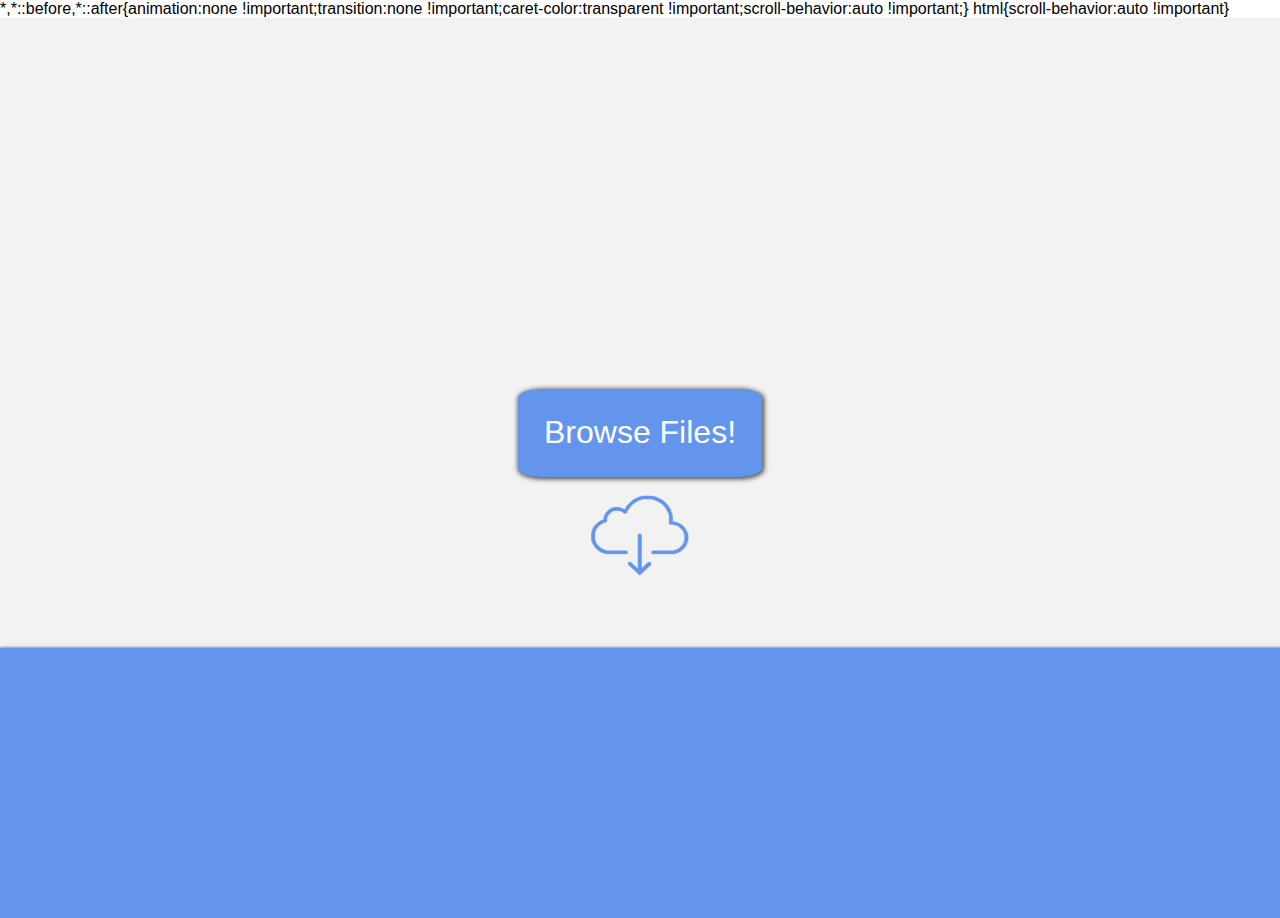
<file: templates/index.html>
<!DOCTYPE html>
<html lang="en">
<head>
    <meta charset="UTF-8">
    <meta http-equiv="X-UA-Compatible" content="IE=edge">
    <meta name="viewport" content="width=device-width, initial-scale=1.0">
    <link rel="stylesheet" type="text/css" href="/static/css/index.css">
</head>
<body>
    
    <div class="container">
        <div class="button">
            <a href="/files/">Browse Files!</a>
            <div class="icon">
            </div>
        </div>
        
        <div class="accent">
        </div>
    </div>

</body>
</html>
</file>
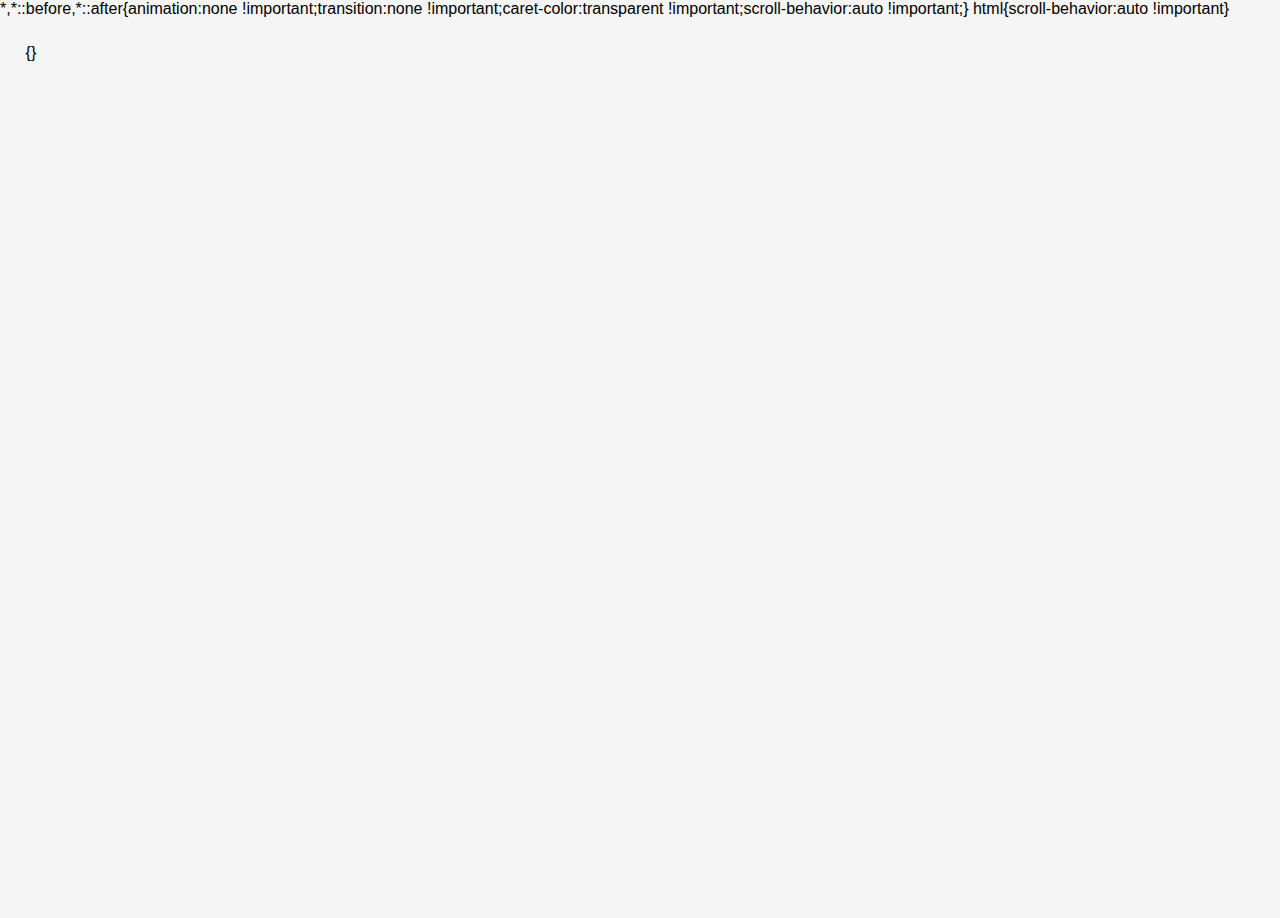
<file: templates/file.html>
<!DOCTYPE html>
<html lang="en">
<head>
    <meta charset="UTF-8">
    <meta http-equiv="X-UA-Compatible" content="IE=edge">
    <meta name="viewport" content="width=device-width, initial-scale=1.0">
    <link rel="stylesheet" type="text/css" href="/static/css/file.css">
</head>
<body>
    
    <div class="container">
        {}
    </div>

</body>
</html>
</file>
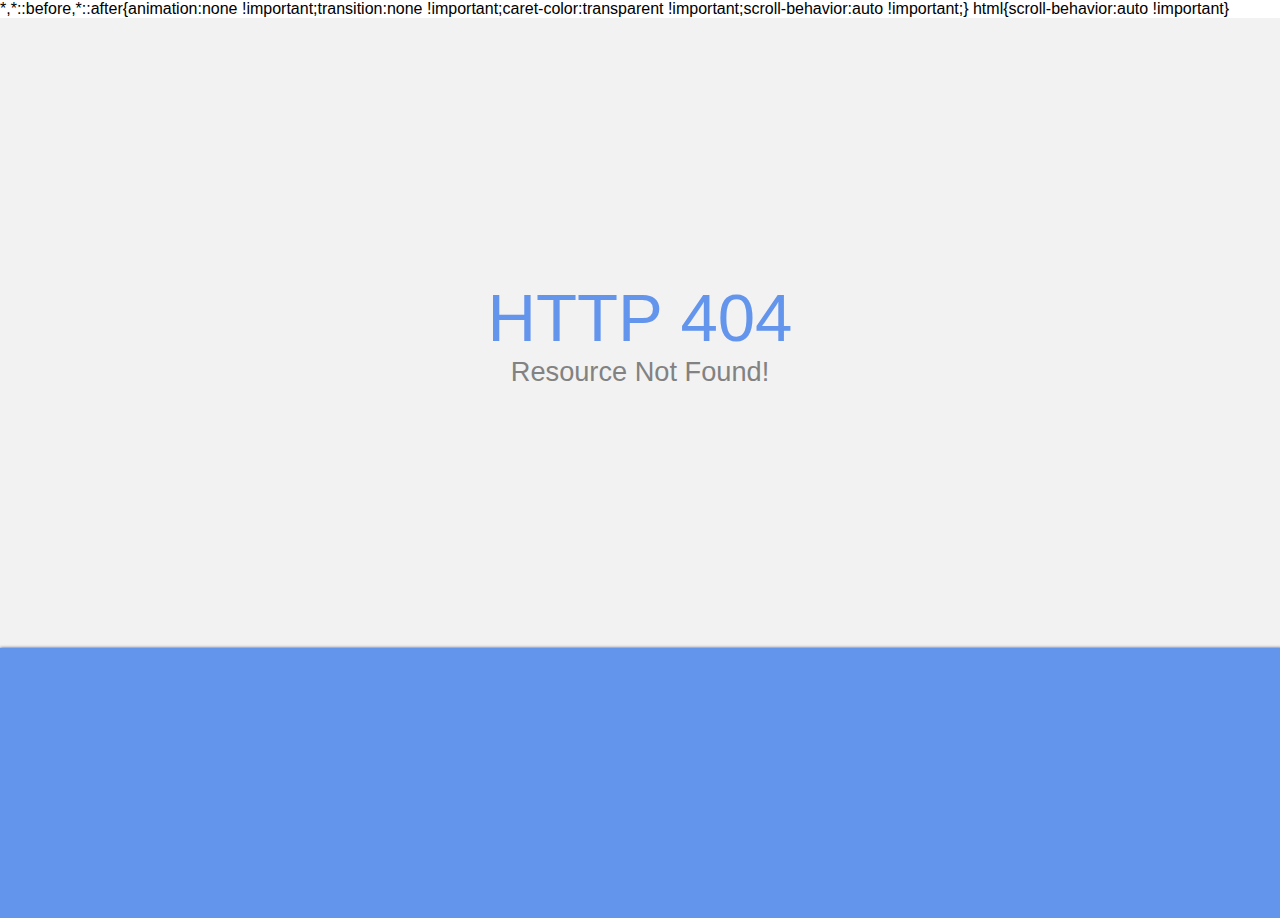
<file: templates/http404.html>
<!DOCTYPE html>
<html lang="en">
<head>
    <meta charset="UTF-8">
    <meta http-equiv="X-UA-Compatible" content="IE=edge">
    <meta name="viewport" content="width=device-width, initial-scale=1.0">
    <link rel="stylesheet" type="text/css" href="/static/css/http404.css">
</head>
<body>
    
    <div class="container">
        <div class="msg">
            <div>
                HTTP 404
            </div>
            <div>
                Resource Not Found!
            </div>
        </div>
        <div id="accent">
        </div>
    </div>

</body>
</html>
</file>
<file: static/css/index.css>
* {
    margin: 0;
    padding: 0;
    display: block;
    font-family: 'Franklin Gothic Medium', 'Arial Narrow', Arial, sans-serif;
}

.container {
    width: 100vw;
    height: 100vh;
    background: rgb(242, 242, 242);
}

a {
    text-decoration: none;
    margin-bottom: 1%;
    background: cornflowerblue;
    padding: 2% 2%;
    color: white;
    border-radius: 10%;
    font-size: 2rem;
    box-shadow: 
        1px 1px 5px 1px rgb(70, 70, 70),
        -1px -1px 5px 1px rgb(240, 240, 240);
}

.button {
    width: 100%;
    height: 70%;
    display: flex;
    flex-direction: column;
    justify-content: end;
    align-items: center;
}

.icon {
    width: 15%;
    height: 15%;
    background: transparent;
    background-image: url("/static/images/download_ico.png");
    background-repeat: no-repeat;
    background-size: contain;
    background-position: center;
    margin-bottom: 5%;
}

.accent {
    margin-top: auto;
    width: 100%;
    height: 30%;
    background: cornflowerblue;
    box-shadow: 
        1px 1px 3px 1px rgba(70, 70, 70, 1);
}
</file>
<file: static/css/file.css>
* {
    margin: 0;
    padding: 0;
    display: block;
    font-family: 'Franklin Gothic Medium', 'Arial Narrow', Arial, sans-serif;
    box-sizing: border-box;
}

body {
    width: 100%;
    height: 100vh;
    background: rgb(245, 245, 245);
}

.container {
    width: 100%;
    height: 100%;
    padding: 2%;
}

.file--tile {
    height: 10%;
    width: 40%;
    background: white;
    margin-bottom: 2%;
    box-shadow: 1px 1px 5px 0px rgb(120, 120, 120);
    display: flex;
    justify-content: space-between;
    align-items: center;
}

.file--left {
    margin-left: 3%;
}

.file--right {
    margin-right: 5%;
    background: cornflowerblue;
    height: 100%;
    display: flex;
    justify-content: center;
    align-items: center;
    padding: 2%;
}

.file--name {
    font-size: 1.5em;
}

.file--download {
    font-size: 1.2em;
    text-decoration: none;
    color: white;
}

@media screen and (max-width: 1050px) {
    .container {
        padding: 5% 2%;
    }
    
    .file--tile {
        min-width: 100%;
    }

    .file--name {
        font-size: 1.1em;
    }

    .file--download {
        font-size: 0.9em;
    }
}
</file>
<file: static/css/http404.css>
html,
body {
    width: 100vw;
    height: 100vh;
}

* {
    margin: 0;
    padding: 0;
    box-sizing: border-box;
    display: block;
    font-family: 'Franklin Gothic Medium', 'Arial Narrow', Arial, sans-serif;
}

.container {
    background: rgb(242, 242, 242);
    height: 100%;
    width: 100%;
}

.msg {
    height: 70%;
    width: 100%;
    display: flex;
    flex-direction: column;
    align-items: center;
    justify-content: center;
}

.msg div:nth-child(1) {
    font-size: 4.2rem;
    color: cornflowerblue;
}

.msg div:nth-child(2) {
    font-size: 1.7rem;
    color: rgba(130, 130, 130, 1);
}

#accent {
    height: 30%;
    width: 100%;
    background: cornflowerblue;
    box-shadow: 
        1px 1px 3px 1px rgba(70, 70, 70, 1);
}
</file>
